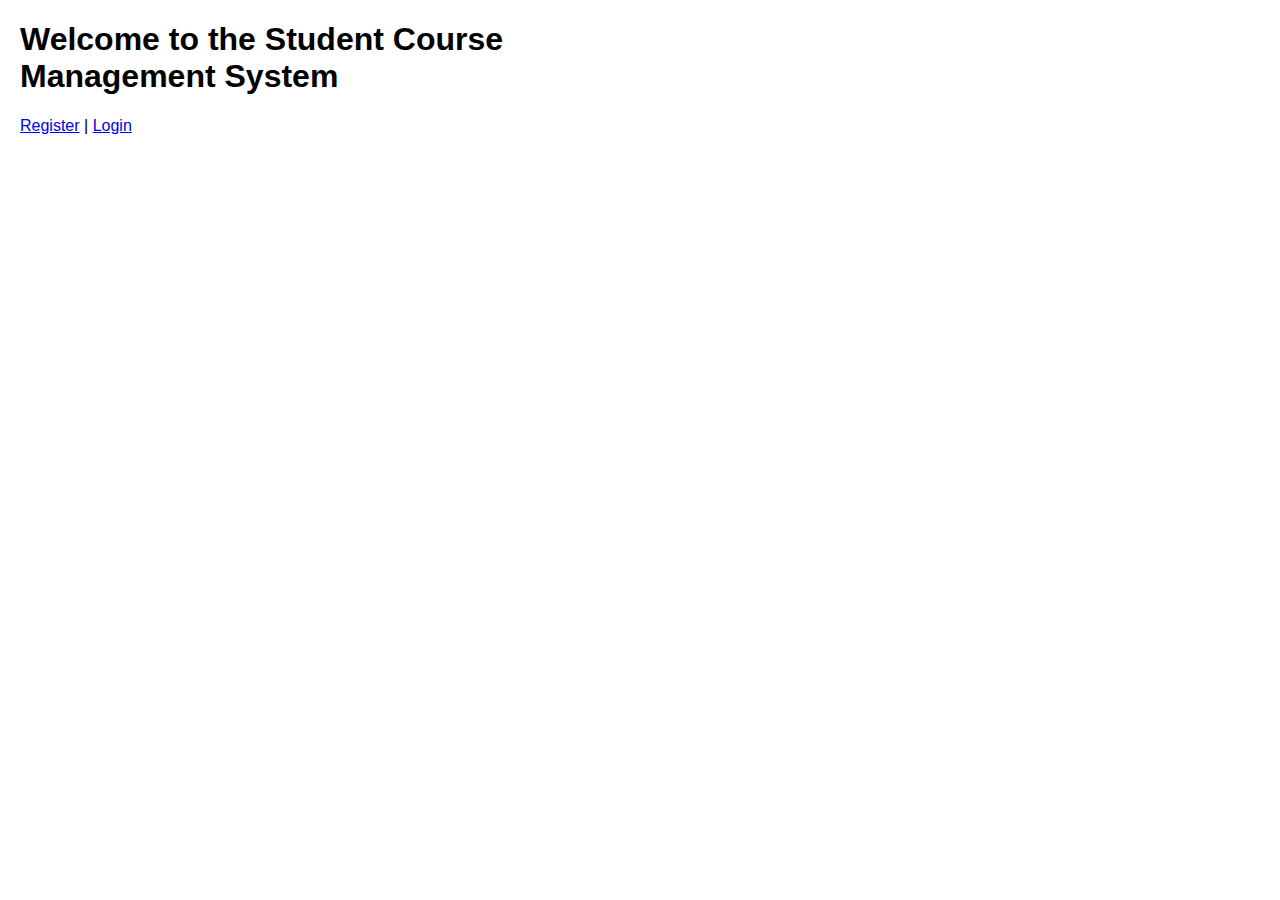
<file: index.html>
<!DOCTYPE html>
<html lang="en">
<head>
    <meta charset="UTF-8">
    <meta name="viewport" content="width=device-width, initial-scale=1.0">
    <title>Student Course Management System</title>
    <link rel="stylesheet" href="assets/css/style.css">
</head>
<body>
    <h1>Welcome to the Student Course Management System</h1>
    <p><a href="register.html">Register</a> | <a href="login.html">Login</a></p>
</body>
</html>
</file>
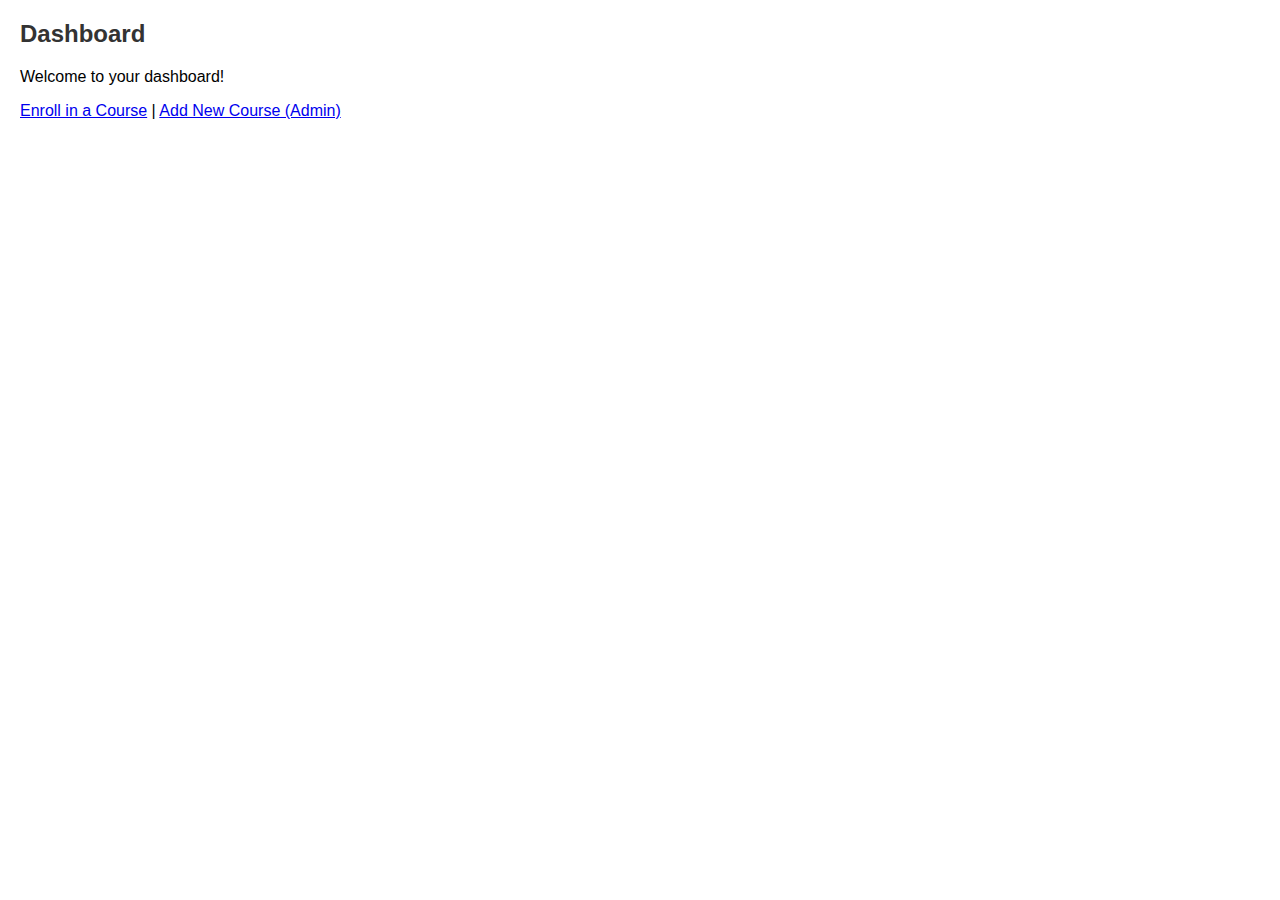
<file: dashboard.html>
<!DOCTYPE html>
<html lang="en">
<head>
    <meta charset="UTF-8">
    <meta name="viewport" content="width=device-width, initial-scale=1.0">
    <title>Dashboard</title>
    <link rel="stylesheet" href="assets/css/style.css">
</head>
<body>
    <h2>Dashboard</h2>
    <p>Welcome to your dashboard!</p>
    <p><a href="php/enroll_course.php">Enroll in a Course</a> | <a href="php/add_course.php">Add New Course (Admin)</a></p>
</body>
</html>
</file>
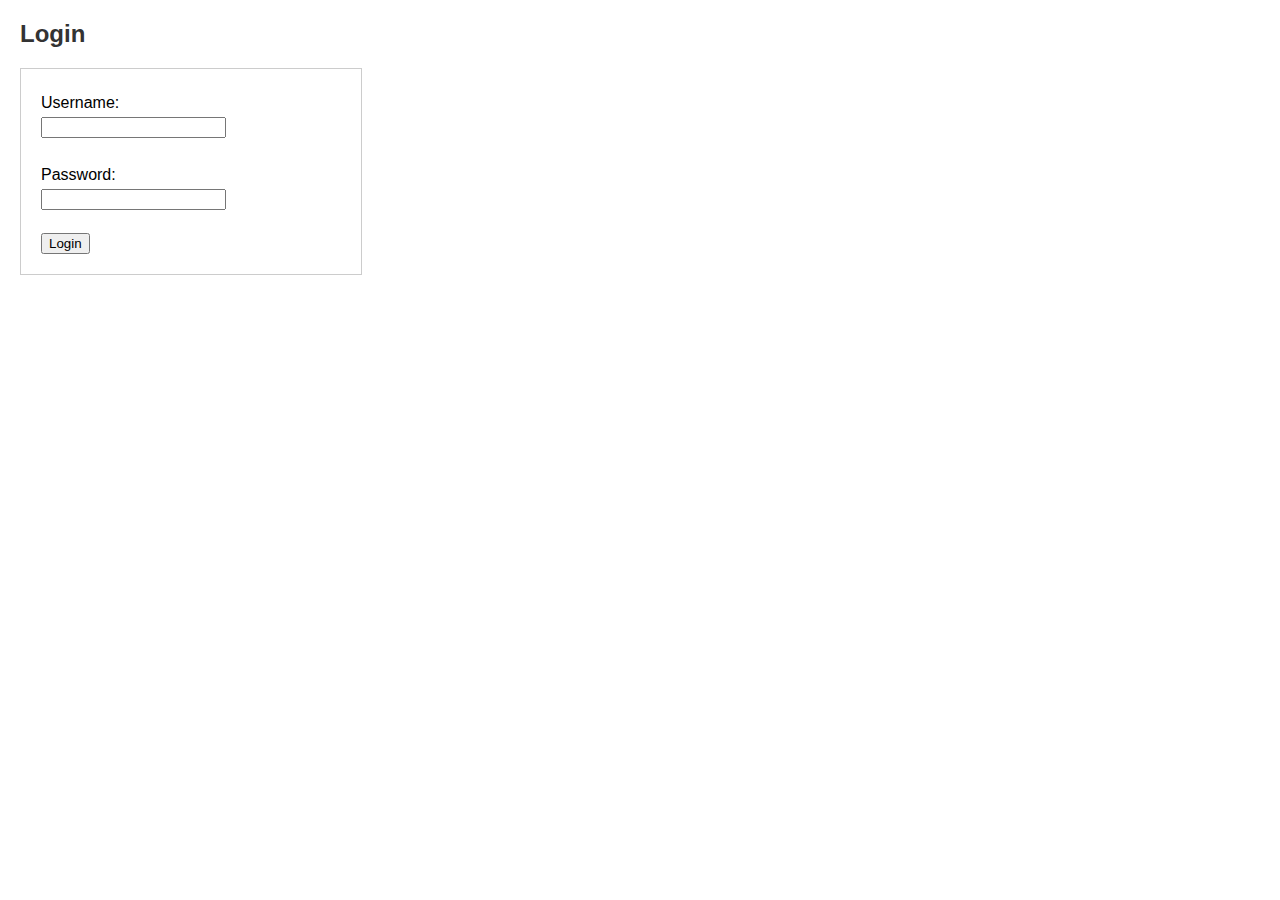
<file: login.html>
<!DOCTYPE html>
<html lang="en">
<head>
    <meta charset="UTF-8">
    <meta name="viewport" content="width=device-width, initial-scale=1.0">
    <title>Login</title>
    <link rel="stylesheet" href="assets/css/style.css">
</head>
<body>
    <h2>Login</h2>
    <form method="POST" action="php/login_user.php">
        <label>Username:</label>
        <input type="text" name="username" required><br>
        
        <label>Password:</label>
        <input type="password" name="password" required><br>
        
        <button type="submit">Login</button>
    </form>
</body>
</html>
</file>
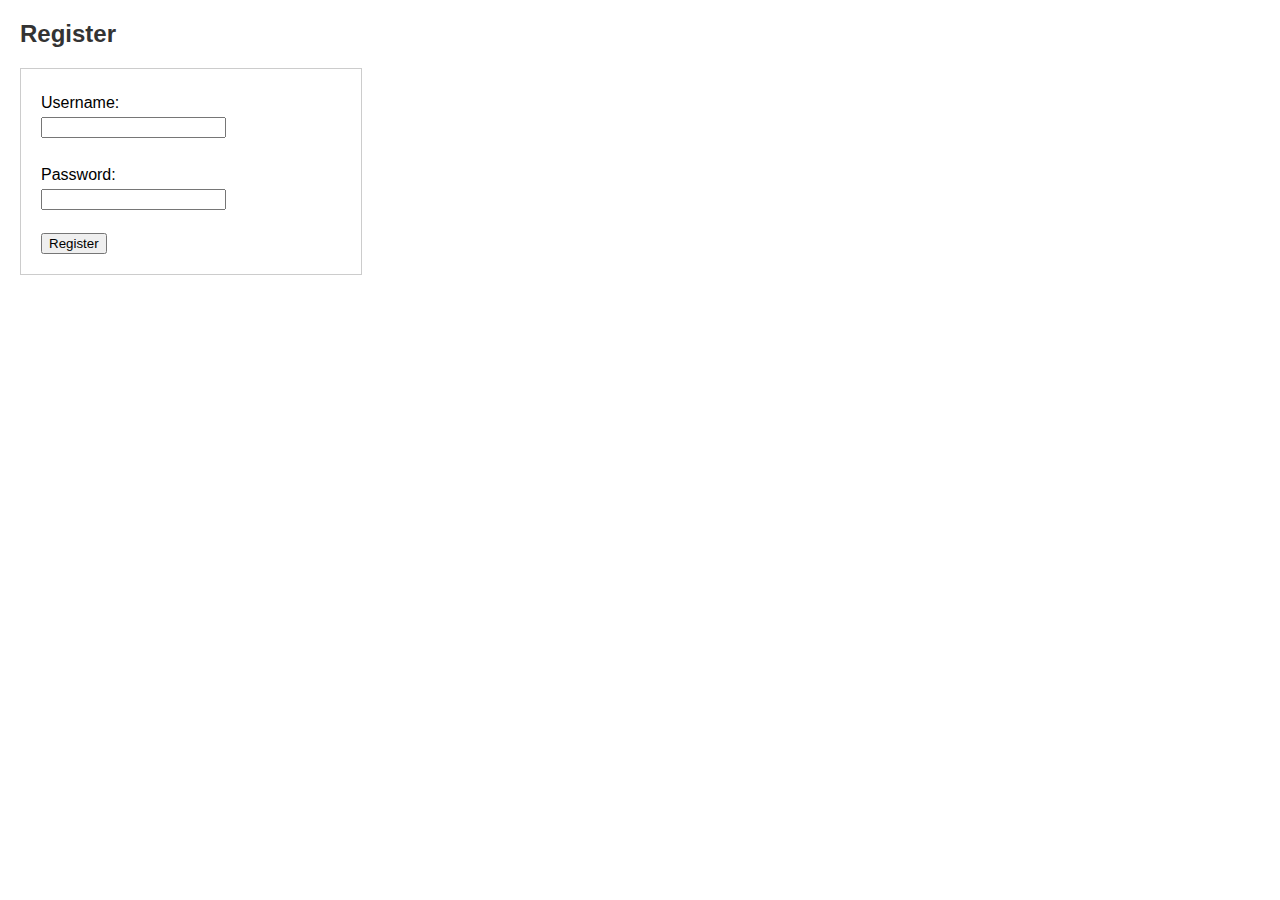
<file: register.html>
<!DOCTYPE html>
<html lang="en">
<head>
    <meta charset="UTF-8">
    <meta name="viewport" content="width=device-width, initial-scale=1.0">
    <title>Register</title>
    <link rel="stylesheet" href="assets/css/style.css">
</head>
<body>
    <h2>Register</h2>
    <form method="POST" action="php/register_user.php">
        <label>Username:</label>
        <input type="text" name="username" required><br>
        
        <label>Password:</label>
        <input type="password" name="password" required><br>
        
        <button type="submit">Register</button>
    </form>
</body>
</html>
</file>
<file: assets/css/style.css>
body {
    font-family: Arial, sans-serif;
    margin: 20px;
    max-width: 600px;
}

h2 {
    color: #333;
}

form {
    margin: 10px 0;
    padding: 20px;
    border: 1px solid #ccc;
    max-width: 300px;
}

label, input {
    display: block;
    margin: 5px 0;
}
</file>
